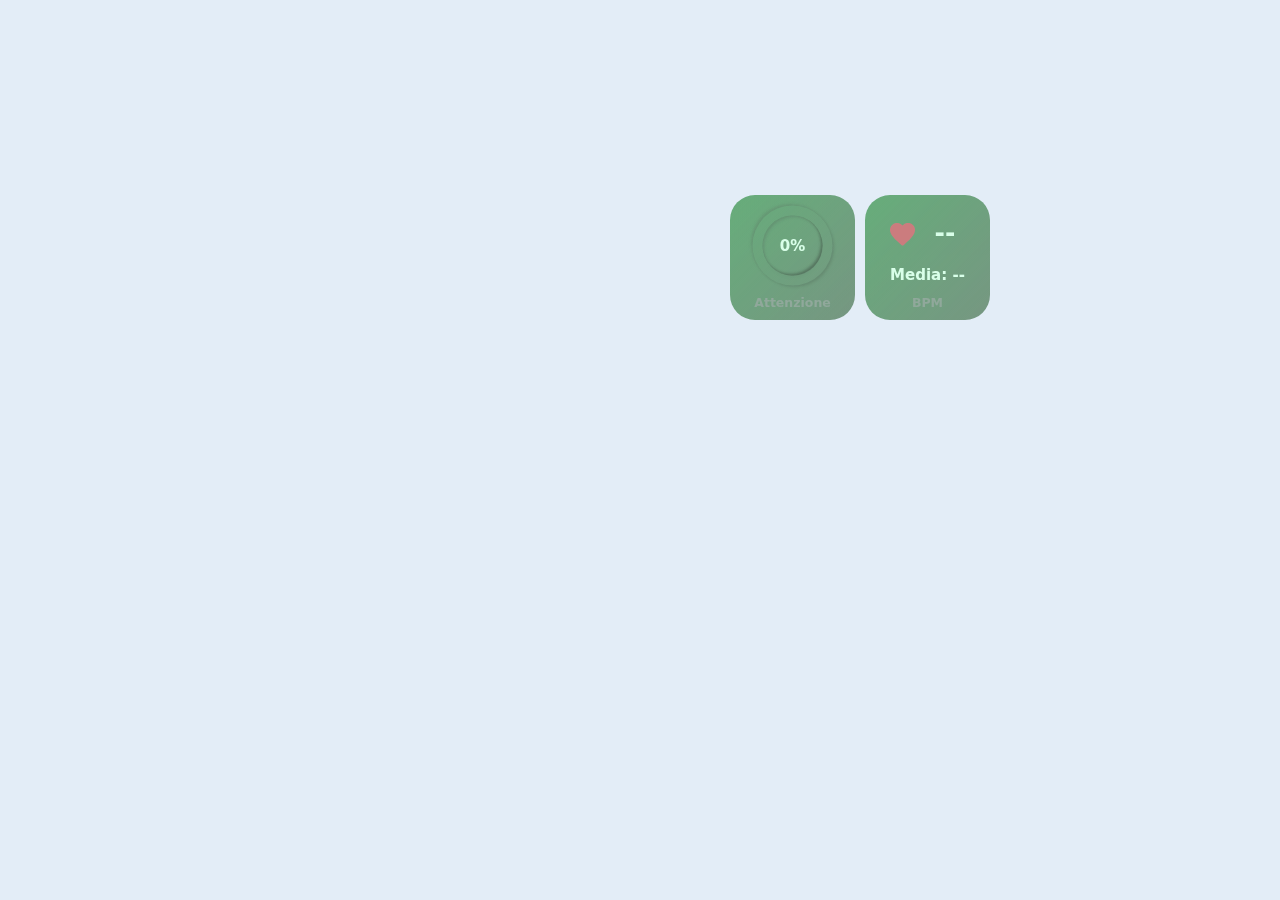
<file: Frame frontend/index.html>
<!DOCTYPE html>
<html>
<head>
    <meta charset="UTF-8">
    <meta http-equiv="X-UA-Compatible" content="IE=edge">
    <meta name="viewport" content="width=device-width, initial-scale=1.0">
    <title>HR-EBR</title>
    <link rel="stylesheet" href="style.css">
    <script defer src="app.js"></script>
</head>

<body>
    <div class="video-container">
    <video id="video" width="640" height="480" autoplay></video>
    <div class="overlay">
        <div class="vitals">
            <div class="rectangle">
                <div class="skill">
                    <div class="outer">
                        <div class="inner">
                            <div id="number"></div>
                        </div>
                    </div>
                    <svg xmlns="http://www.w3.org/2000/svg" version="1.1" width="160px" height="160">
                        <defs>
                            <linearGradient id="GradientColor">
                                <stop offset="20%" stop-color="#DEB841" />
                                <stop offset="80%" stop-color="#DE9E36" />
                            </linearGradient>
                        </defs>
                        <circle cx="80" cy="80" r="70" stroke-linecap="round" />
                    </svg>
                </div>
                <div class="tit">Attenzione</div>
            </div>
    
            <div class="rectangle">
                <div class="container">
                    <div id="widget-container">
                        <div id="widget-image">
                            <img src="heart.png" alt="Heart">
                        </div>
                        <div id="widget-bpm">--</div>
                    </div>
                    <div id="widget-avg-bpm">Media: --</div>
                </div>
                <div class="tit">BPM</div>
            </div>
        </div>
    
        <div class="warning">
            <div id="warning-image">
                <img src="warning.webp" alt="Warning">
            </div>
            <div id="warning-text">Bassa Luce Ambientale</div>
        </div>
    </div>
        
    </div>
</body>
</html>
</file>
<file: Frame frontend/style.css>
* {
    margin: 0;
    padding: 0;
    box-sizing: border-box;
}

.video-container {
    position: relative;
    width: 640px;
    height: 480px;
}

.video-container video {
    position: absolute;
    top: 0;
    left: 0;
    width: 100%;
    height: 100%;
}

.vitals {
    position: relative;
    display: flex;
    justify-content: center;
    align-items: center;
}


.overlay {
    position: absolute;
    width: 100%;
    height: 100%;
    display: flex;
    flex-direction: column;
    align-items: center;
    transform: scale(0.5);
    top: -15vh;
    left: 25vh;
}

.warning {
    background-image: linear-gradient(to top left, #eb9320c0, #f57c369f);
    height: 80px;
    width: 520px;
    display: inline-flex;
    align-items: center;
    justify-items: center;
    margin-top: 10px;
    border-radius: 35px;
    position: relative;
}

#warning-image {
    height: 35px;
    width: 35px;
    position: absolute;
    top: 20px;
    left: 25px;
    filter: grayscale(30%);
    align-items: center;
    justify-content: center;
}

#warning-image img{
    width: 35px;
    height: auto;
}

#warning-text {
    height: 80px;
    width: 520px;
    font-size: 30px;
    font-family: system-ui, -apple-system, BlinkMacSystemFont, 'Segoe UI', Roboto, Oxygen, Ubuntu, Cantarell, 'Open Sans', 'Helvetica Neue', sans-serif;
    font-weight: bold;
    color: #ffffff;
    position: absolute; /* Add absolute positioning */
    top: 20px; /* Use top instead of margin-top */
    left: 80px; /* Use left instead of margin-left */
}

body {
    background-color: #e3edf7;
    height: 100vh;
    display: flex;
    align-items: center;
    justify-content: center;
}

.rectangle {
    height: 250px;
    width: 250px;
    display: flex;
    flex-direction: column;
    align-items: center;
    justify-content: center;
    background-image: linear-gradient(to bottom right, #5ba76fea, #033b067c);
    border-radius: 20%;
    margin-right: 20px;
}


.skill {
    height: 160px;
    width: 160px;
    position: relative;
}

#widget-container {
    height: 120px;
    width: 160px;
    display: flex;
    align-items: center;
    justify-content: center;
}

#widget-bpm {
    height: 80px;
    width: 80px;
    font-size: 50px;
    text-align: center;
    font-family: system-ui, -apple-system, BlinkMacSystemFont, 'Segoe UI', Roboto, Oxygen, Ubuntu, Cantarell, 'Open Sans', 'Helvetica Neue', sans-serif;
    margin-top: 10px;
    font-weight: bold;
    margin-left: 20px;
    color: rgb(217, 255, 233);
}

#widget-avg-bpm {
    text-align: center;
    font-family: system-ui, -apple-system, BlinkMacSystemFont, 'Segoe UI', Roboto, Oxygen, Ubuntu, Cantarell, 'Open Sans', 'Helvetica Neue', sans-serif;
    font-weight: bold;
    color: rgb(217, 255, 233);
    bottom: 5px;
    font-size: 30px;
}

.container {
    height: 160px;
    width: 160px;
}

#widget-image {
    height: 50px;
    width: 50px;
    position: relative;
    filter: grayscale(30%);
    align-items: center;
    justify-content: center;
    animation-name: pulse_animation;
    animation-duration: 700ms;
    animation-iteration-count: infinite;
    animation-timing-function: linear;
}

#widget-image img {
    width: 50px;
    height: auto;
}

@keyframes pulse_animation {
    0% {transform: scale(1);}
    50% {transform: scale(1.04);}
    100% {transform: scale(1);}
}

.tit {
    text-align: center;
    font-size: 25px;
    font-weight: bold;
    margin-top: 20px;
    font-family: system-ui, -apple-system, BlinkMacSystemFont, 'Segoe UI', Roboto, Oxygen, Ubuntu, Cantarell, 'Open Sans', 'Helvetica Neue', sans-serif;
    color: rgb(144, 168, 155);
}

.outer {
    height: 160px;
    width: 160px;
    padding: 20px;
    box-shadow: 4px 4px 6px -1px rgba(31, 31, 31, 0.15), 
                -4px -4px 6px -1px rgba(78, 78, 78, 0.2);
    border-radius: 50%;
}

.inner {
    height: 120px;
    width: 120px;
    display: flex;
    align-items: center;
    justify-content: center;
    box-shadow: inset 4px 4px 6px -1px rgba(74, 74, 74, 0.2), 
                inset -4px -4px 6px -1px rgba(33, 33, 33, 0.352),
                0.5px 0.5px 0px rgba(93, 93, 93, 0.15),
                0px 12px 10px -10px rgba(36, 36, 36, 0.05);
    border-radius: 50%;
}

#number {
    font-weight: bold;
    color: rgb(217, 255, 233);
    font-size: 30px;
    font-family: system-ui, -apple-system, BlinkMacSystemFont, 'Segoe UI', Roboto, Oxygen, Ubuntu, Cantarell, 'Open Sans', 'Helvetica Neue', sans-serif;
    font-weight: bold;
}

circle {
    fill: none;
    stroke: url(#GradientColor);
    stroke-width: 20px;
    stroke-dasharray: 450;
    stroke-dashoffset: 450;
    transition: stroke-dashoffset 2s linear;
}

svg {
    position: absolute;
    top: 0;
    left: 0;
}
</file>
